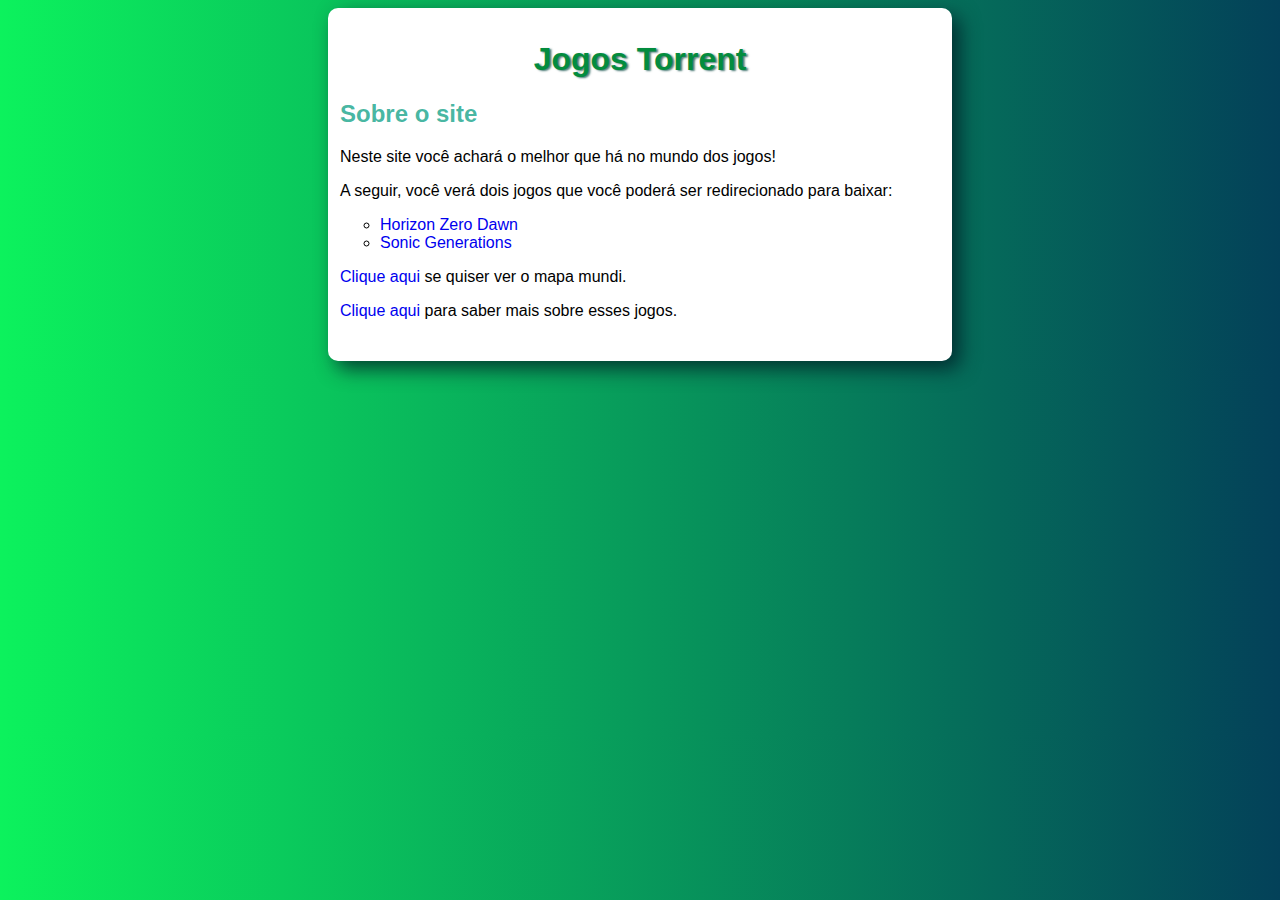
<file: index.html>
<!DOCTYPE html>
<html lang="pt-br">
<head>
    <meta charset="UTF-8">
    <meta name="viewport" content="width=device-width, initial-scale=1.0">
    <link rel="shortcut icon" href="favicon.ico" type="image/x-icon">
    <link rel="stylesheet" href="style.css">
    <title>Jogos Torrent</title>
</head>
<body>
    <main>
        <h1>Jogos Torrent</h1>
        <h2>Sobre o site</h2>

        <p>Neste site você achará o melhor que há no mundo dos jogos!</p>
        <p>A seguir, você verá dois jogos que você poderá ser redirecionado para baixar:</p>

        <ul type="circle">

            <li><a href="https://www.gamestorrents.fm/juegos-pc/horizon-zero-dawn-complete-edition-2/" target="_blank" rel="external">Horizon Zero Dawn</a></li>

            <li><a href="https://www.gamestorrents.fm/juegos-pc/sonic-generations/" target="_blank" rel="external">Sonic Generations</a></li>
        </ul>

        <p><a href="mundi.html" target="_self" rel="next">Clique aqui</a> se quiser ver o mapa mundi.</p>
        <p><a href="sobre jogos/sobre.html">Clique aqui</a> para saber mais sobre esses jogos.</p>
    </main>
</body>
</html>
</file>
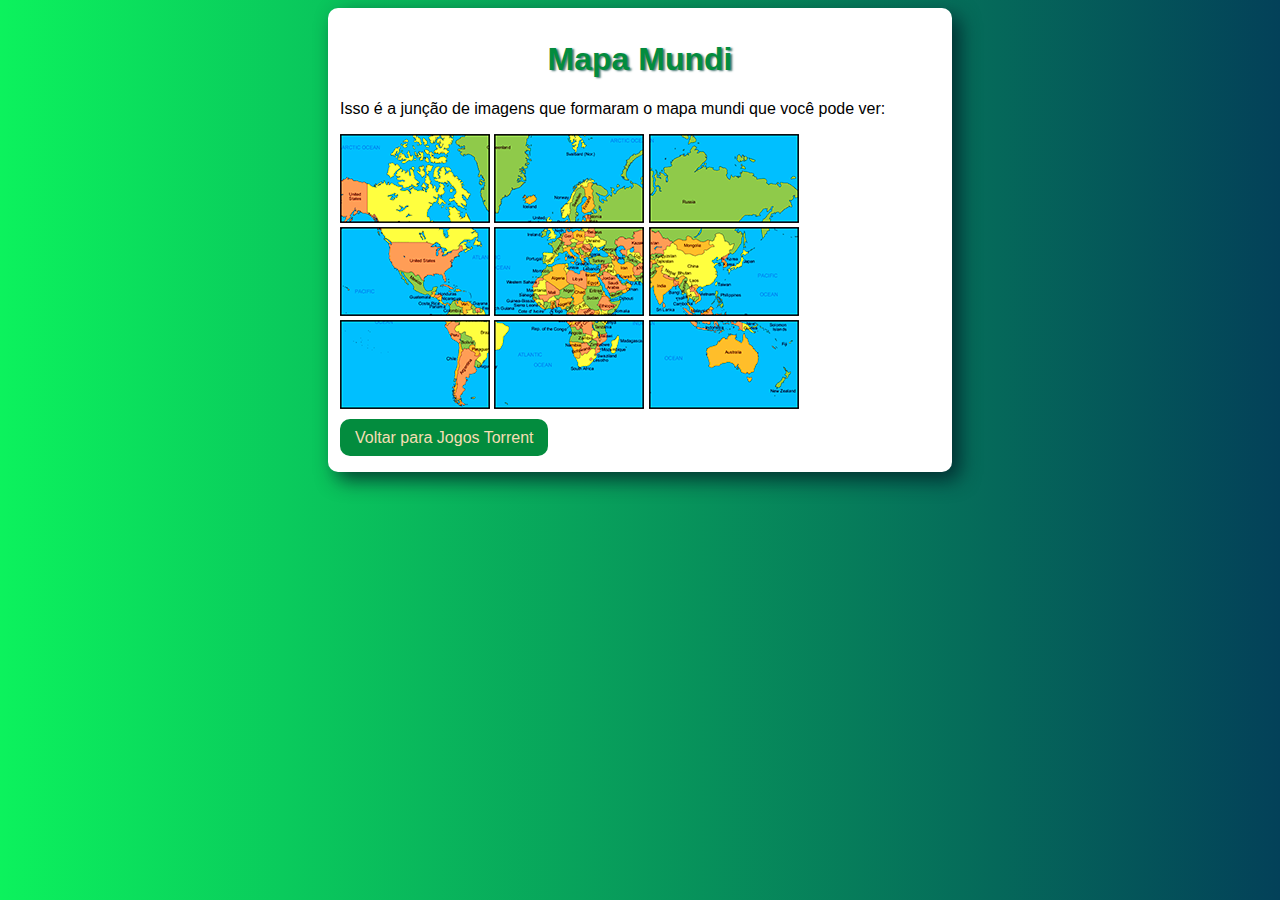
<file: mundi.html>
<!DOCTYPE html>
<html lang="pt-br">
<head>
    <meta charset="UTF-8">
    <meta name="viewport" content="width=device-width, initial-scale=1.0">
    <link rel="shortcut icon" href="favicon.ico" type="image/x-icon">
    <link rel="stylesheet" href="style.css">
    <title>Mapa Mundi</title>
</head>
<body>
    <main>
        <h1>Mapa Mundi</h1>
    <p>Isso é a junção de imagens que formaram o mapa mundi que você pode ver:</p>

    <p><img src="imagens/mapa03.png" alt="Parte do mapa mundi">
        <img src="imagens/mapa07.png" alt="Parte do mapa mundi">
        <img src="imagens/mapa05.png" alt="Parte do mapa mundi">
        <br>
        <img src="imagens/mapa09.png" alt="Parte do mapa mundi">
        <img src="imagens/mapa01.png" alt="Parte do mapa mundi">
        <img src="imagens/mapa08.png" alt="Parte do mapa mundi">
        <br>
        <img src="imagens/mapa06.png" alt="Parte do mapa mundi">
        <img src="imagens/mapa02.png" alt="Parte do mapa mundi">
        <img src="imagens/mapa04.png" alt="Parte do mapa mundi">
      </p>    

      <a class="botoes" href="index.html" target="_self" rel="prev">Voltar para Jogos Torrent</a>
    </main>
</body>
</html>
</file>
<file: style.css>
* {
    font-family: Arial, Helvetica, sans-serif;
}

body {
    background-image: linear-gradient(to right, #0CF25D, #034159);
} 

main {
    background-color: white;
    border-radius: 10px;
    width: 600px;
    padding: 12px;
    margin: auto;
    box-shadow: 8px 8px 20px #011a24c4;
    padding-bottom: 25px;
}

h1 {
    color: #038C3E;
    text-align: center;
    text-shadow: 2px 1px 2px #01443db6;
}

h2 {
    color: #029c80be;
}

p {
    text-align: justify;
}

.foto {
    display: block;
    margin: auto;
}

a {
    text-decoration: none;
}

.botoes {
    color: wheat;
    background-color: #038C3E;
    padding: 10px 15px 10px 15px;
    border-radius: 10px;
    margin-top: 1%;
    width: 30%;
}

.botoes:hover{
    box-shadow: 1px 1px 5px rgb(119, 119, 119);
    background-color: #00852e;
    transition-timing-function: ease-in-out;
    transition-duration: 0.2s;
}

.BotoesFinais{
    display: flex;
    flex-direction: column;
}
</file>
